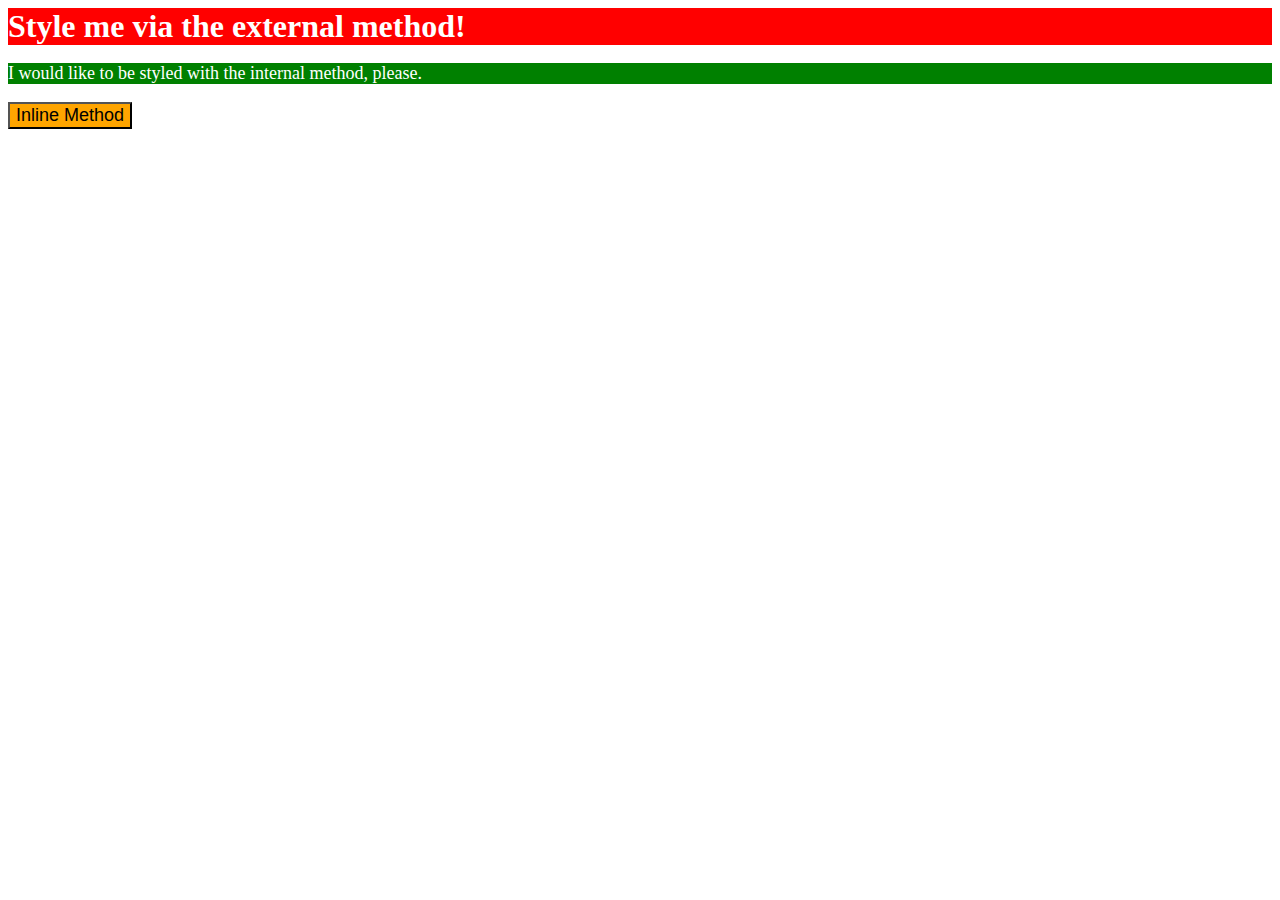
<file: foundations/01-css-methods/index.html>
<!DOCTYPE html>
<html lang="en">
  <head>
    <meta charset="UTF-8">
    <meta http-equiv="X-UA-Compatible" content="IE=edge">
    <meta name="viewport" content="width=device-width, initial-scale=1.0">
    <title>Methods for Adding CSS</title>
    <link rel="stylesheet" href="./styles.css">
    <style>
      p {
        background-color: green;
        color: white;
        font-size: 18px;
      }
    </style>
  </head>
  <body>
    <div>Style me via the external method!</div>
    <p>I would like to be styled with the internal method, please.</p>
    <button style="background-color: orange; font-size: 18px;">Inline Method</button>
  </body>
</html>
</file>
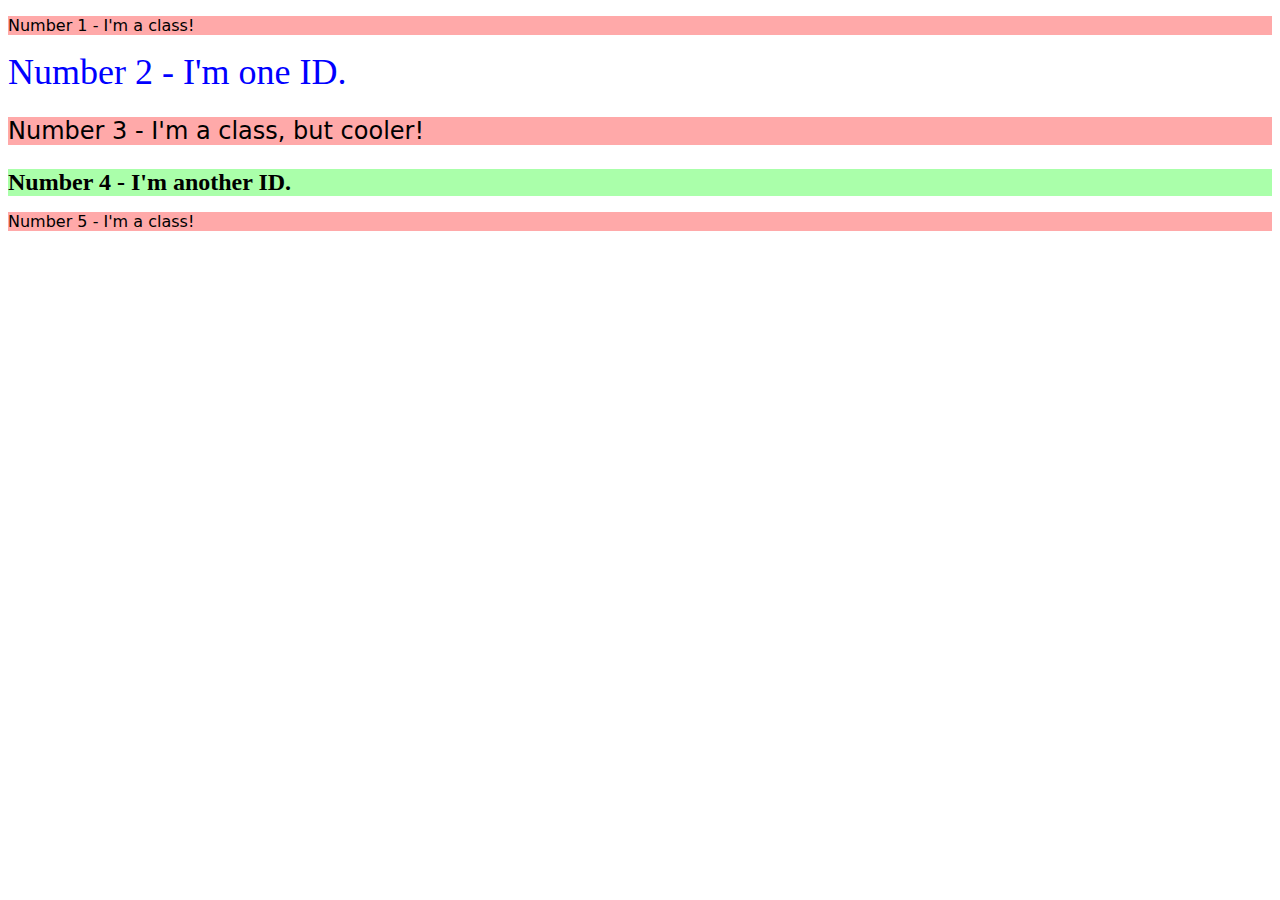
<file: foundations/02-class-id-selectors/index.html>
<!DOCTYPE html>
<html lang="en">
  <head>
    <meta charset="UTF-8">
    <meta http-equiv="X-UA-Compatible" content="IE=edge">
    <meta name="viewport" content="width=device-width, initial-scale=1.0">
    <title>Class and ID Selectors</title>
    <link rel="stylesheet" href="style.css">
  </head>
  <body>
    <p class="class-one">Number 1 - I'm a class!</p>
    <div id="id-one">Number 2 - I'm one ID.</div>
    <p class="class-one class-two">Number 3 - I'm a class, but cooler!</p>
    <div id="id-two">Number 4 - I'm another ID.</div>
    <p class="class-one">Number 5 - I'm a class!</p>
  </body>
</html>
</file>
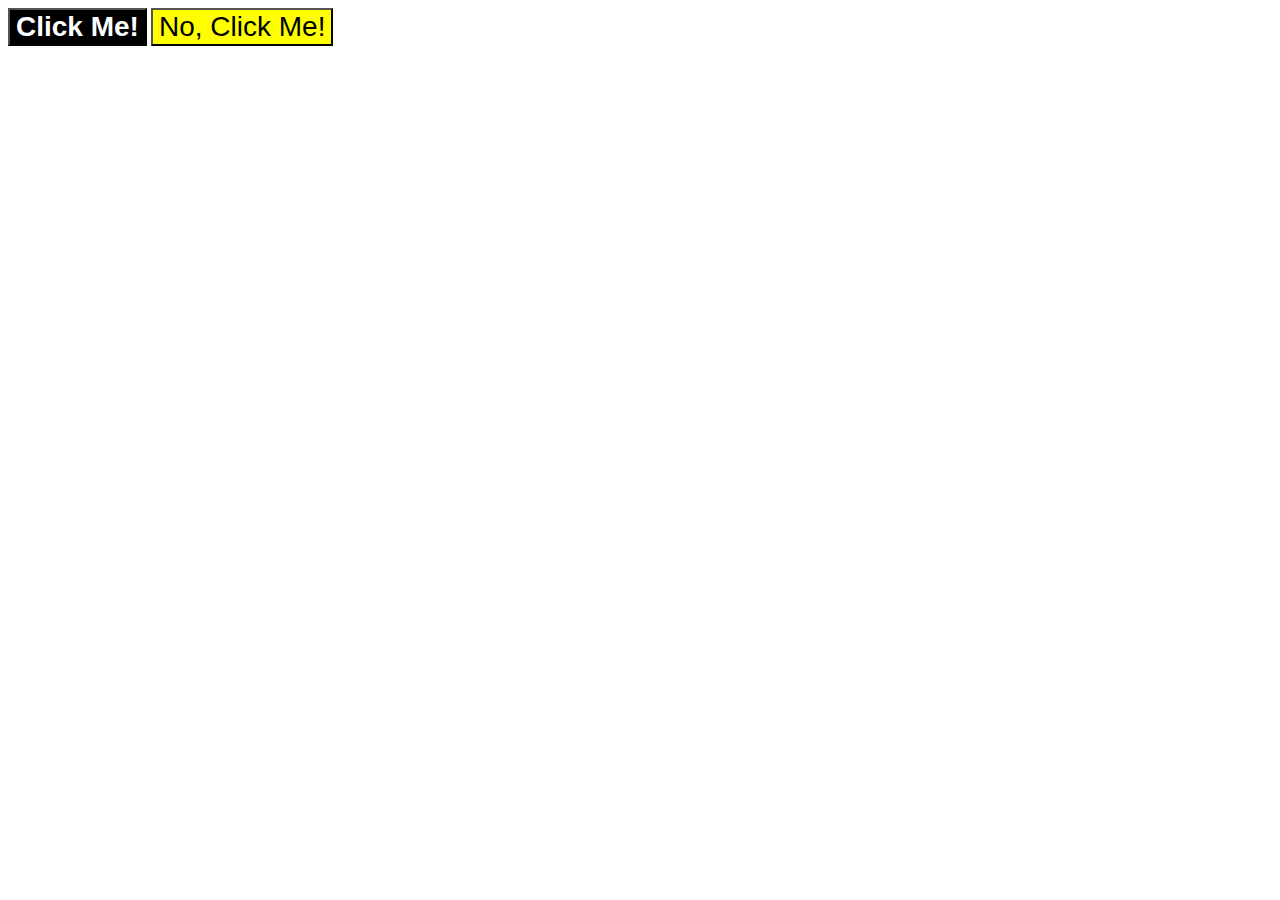
<file: foundations/03-grouping-selectors/index.html>
<!DOCTYPE html>
<html lang="en">
  <head>
    <meta charset="UTF-8">
    <meta http-equiv="X-UA-Compatible" content="IE=edge">
    <meta name="viewport" content="width=device-width, initial-scale=1.0">
    <title>Grouping Selectors</title>
    <link rel="stylesheet" href="./style.css">
  </head>
  <body>
    <button class="btn-1">Click Me!</button>
    <button class="btn-2">No, Click Me!</button>
  </body>
</html>
</file>
<file: foundations/01-css-methods/styles.css>
div {
  background-color: red;
  color: white;
  font-size: 32px;
  align: center;
  font-weight: bold;
}
</file>
<file: foundations/02-class-id-selectors/style.css>
.class-one {
  background-color: #ffa9a9;
  font-family: "Verdana", "DejaVu Sans", sans-serif;
}

#id-one {
  color: blue;
  font-size: 36px;
}

.class-one.class-two {
  font-size: 24px;
}

#id-two {
  background-color: #aaffaa;
  font-size: 24px;
  font-weight: bold;
}
</file>
<file: foundations/03-grouping-selectors/style.css>
.btn-1,
.btn-2 {
  font-size: 28px;
  font-family: "Helvetica", "Times New Roman", sans-serif;
}

.btn-1 {
  background-color: black;
  color: white;
  font-weight: bold;
}

.btn-2 {
  background-color: yellow;
}
</file>
